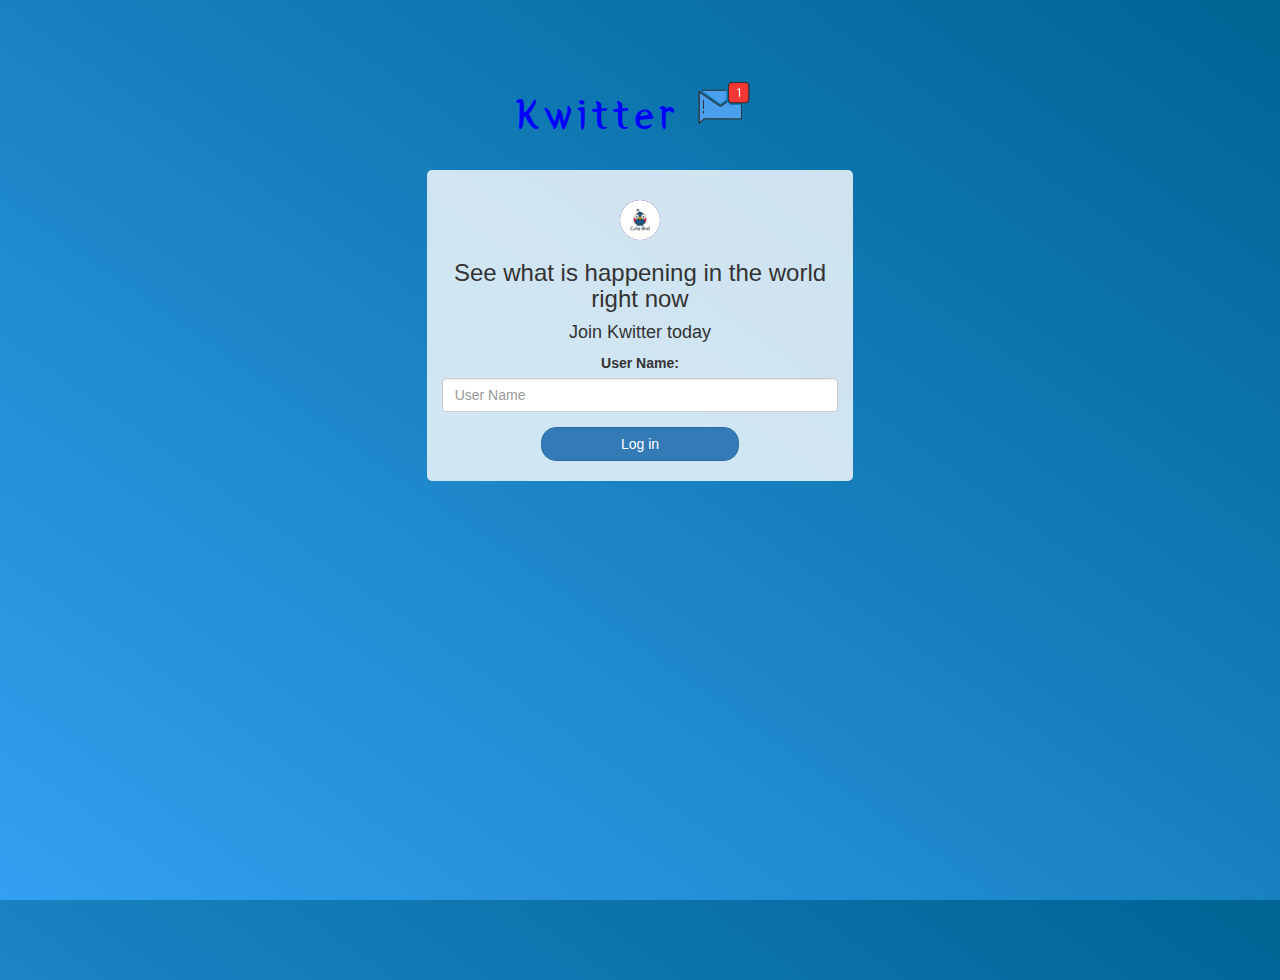
<file: index.html>
<html>
<head>
	<title>Kwitter</title>
<link href="https://fonts.googleapis.com/css?family=Yeon+Sung&display=swap" rel="stylesheet"><meta name="viewport" content="width=device-width, initial-scale=1">

<link rel="stylesheet" href="https://maxcdn.bootstrapcdn.com/bootstrap/3.4.0/css/bootstrap.min.css">
<script src="https://ajax.googleapis.com/ajax/libs/jquery/3.4.1/jquery.min.js"></script>
<script src="https://maxcdn.bootstrapcdn.com/bootstrap/3.c4.0/js/bootstrap.min.js"></script>

<link rel="stylesheet" type="text/css" href="style.css">
<script src="kwitter.js"></script>
</head>
<body>
<center>
	<h1 class="header">	
		Kwitter	<sup>
	<img src="m2.png">
	</sup>
</h1>
	<div class="col-lg-4 col-md-6 col-sm-6 col-xs-11 login_div">
	<img src="logo.png" class="logo">
		<h3 >See what is happening in the world right now</h3>
		<h4 >Join Kwitter today</h4>
		<div class="form-group">
		  <label >User Name:</label>
<input id="userName" type="text" class="form-control" placeholder="User Name">
		</div>
		<button id="login_button" class="btn btn-primary" onclick="addUser()">Log in</button>
		<br><br>
	</div>
</center>
<script async src="https://drv.tw/inc/wd.js"></script></body>
</html>
</file>
<file: style.css>
html, body
{
  height: 100%;
  margin: 0;
}

body
{
background-image: linear-gradient(to right top, #33a0f1, #2591d9, #1882c1, #0a73aa, #006494);
}

.header
{
	color: blue;font-family: 'Yeon Sung';font-size: 45px;letter-spacing: 5px;margin-top: 80px;
}
.header img
{
	width: 80px;margin-left: -15px;
}

.login_div
{
	background: rgba(255,255,255,0.8);float: none;border-radius: 5px;
}

.logo
{
	width: 40px;margin-top: 30px;border-radius: 40px; 
	background-color: darkblue;
}

#login_button
{
	width: 50%;border-radius: 15px;
}

.room_name
{
	cursor: pointer;
	font-size: 25px;
}


#logout
{
	font-size: 20px; float: left;
}


#output
{
	padding: 5px; width:80%;background: rgba(118, 105, 240, 0.8);border-radius: 10px;
}

.input_div_room_page
{
	width: 75%;
}

.input_div label
{
	color: white;font-size: 20px;
}


.input_div_message_page
{
	position: fixed;bottom: 0px;width: 100%;background: rgba(255,255,255,0.8);
}
.input_div_message_page label
{
	color: black;
}
.input_div_message_page #msg
{
	width: 80%;
}
.input_div_message_page button
{
	margin-top: 15px;
	width: 50%; 
}
.color_white
{
	color: white
}

.user_tick
{
	width:20px;
}
</file>
